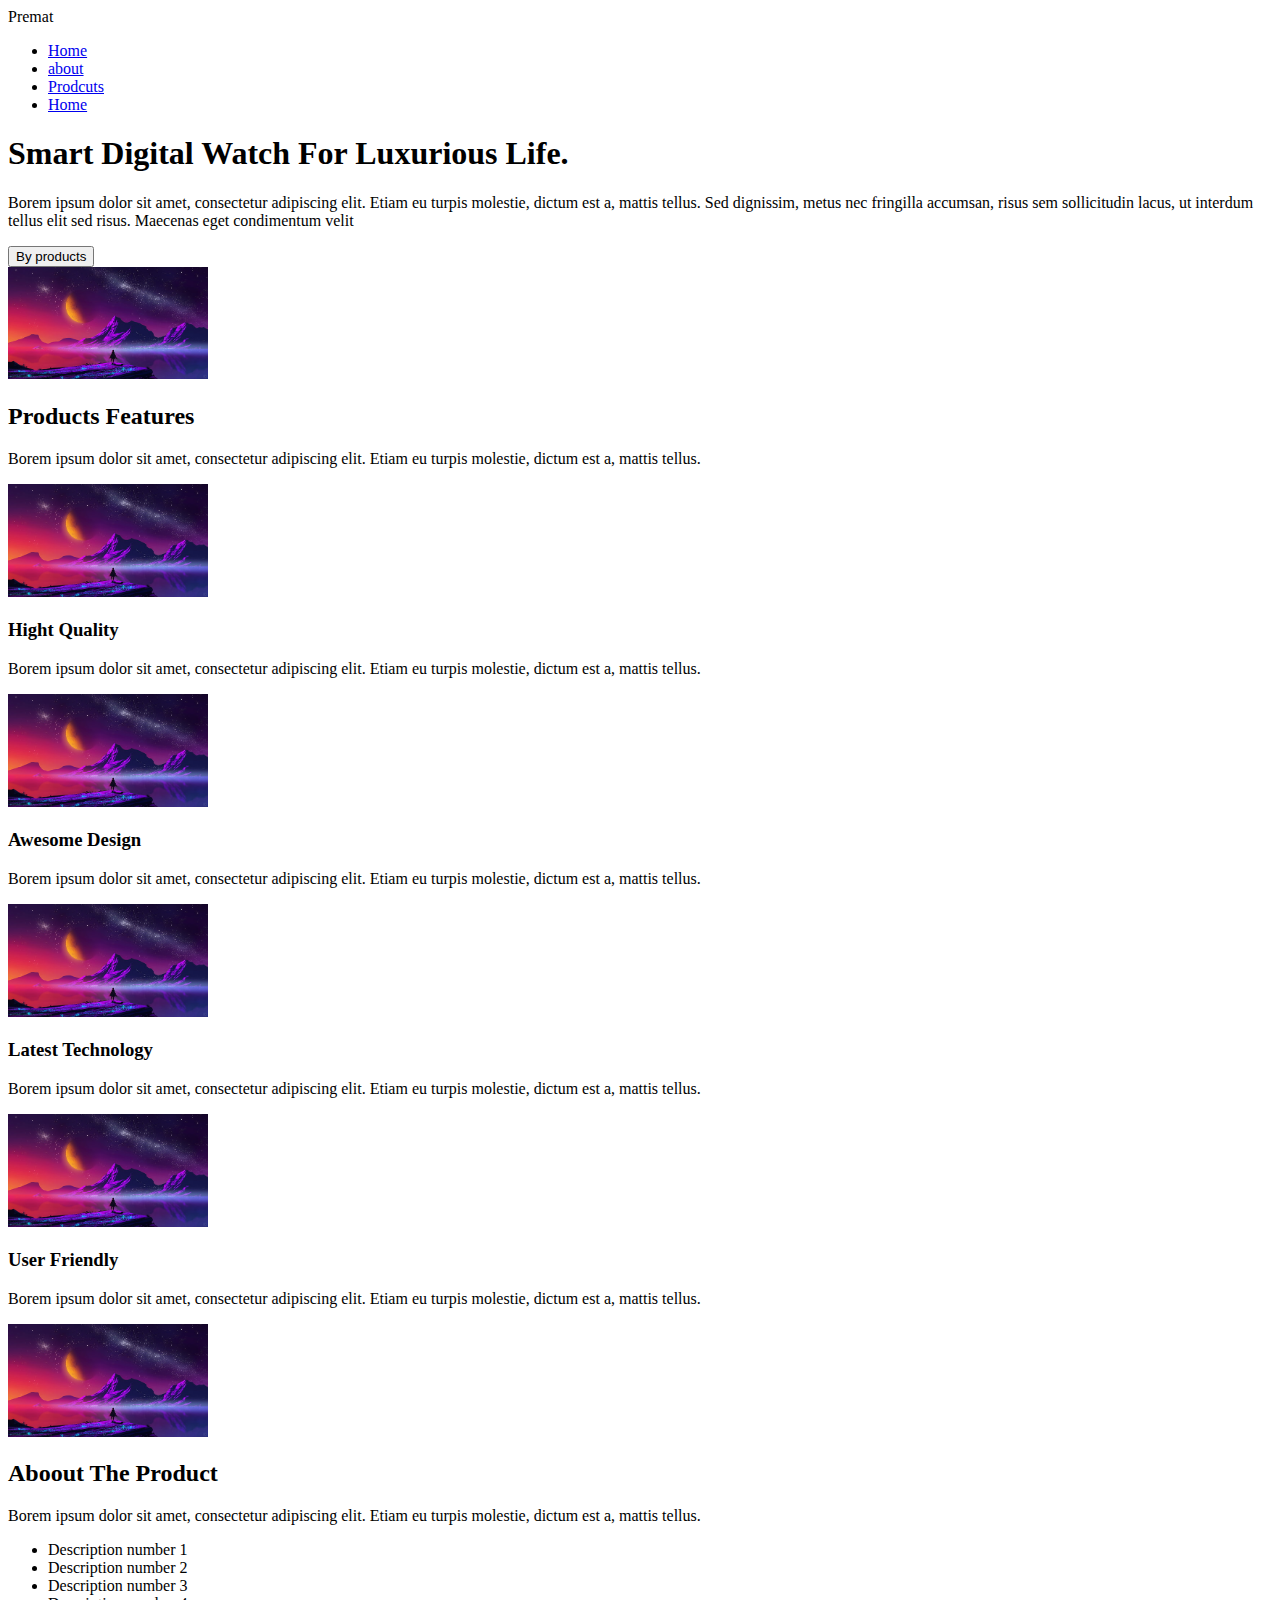
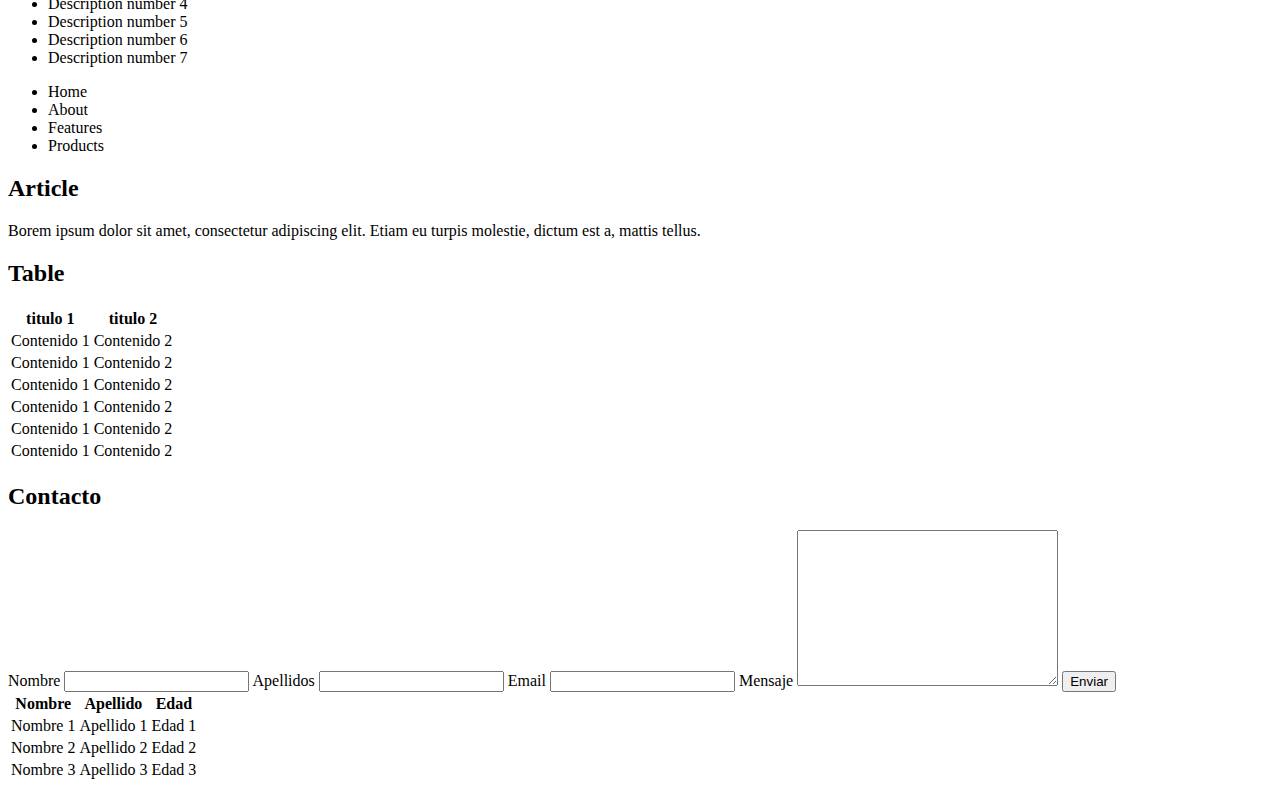
<file: index.html>
<!DOCTYPE html>
<html lang="es">
  <head>
    <meta charset="UTF-8" />
    <meta http-equiv="X-UA-Compatible" content="IE=edge" />
    <meta name="viewport" content="width=device-width, initial-scale=1.0" />
    <title>Learn</title>
  </head>
  <body>
    <main>

      <header>
        <nav>
          <!-- Logo -->
          <div>Premat</div>
          <!-- End Logo -->
  
          <ul>
            <li>
              <a href="#home">Home</a>
            </li>
            <li>
              <a href="#home">about</a>
            </li>
            <li>
              <a href="#about">Prodcuts</a>
            </li>
            <li>
              <a href="#home">Home</a>
            </li>
          </ul>
        </nav>
      </header>

      <!-- Esta seccion es el inicio -->
      <section>
        <div>
          <h1>Smart Digital Watch For Luxurious Life.</h1>
          <p>
            Borem ipsum dolor sit amet, consectetur adipiscing elit. Etiam eu
            turpis molestie, dictum est a, mattis tellus. Sed dignissim, metus
            nec fringilla accumsan, risus sem sollicitudin lacus, ut interdum
            tellus elit sed risus. Maecenas eget condimentum velit
          </p>
          <button>By products</button>
        </div>

        <div>
          <img src="images/img.jpg" alt="hero" width="200" />
        </div>
      </section>
      <!-- Fin Seccion inicio -->

      <!-- Seccion Cards -->
      <section>
        <h2>Products Features</h2>
        <p>
          Borem ipsum dolor sit amet, consectetur adipiscing elit. Etiam eu
          turpis molestie, dictum est a, mattis tellus.
        </p>

        <!-- Container Cards -->
        <div>

          <!-- Card1 -->
          <div>
            <img src="images/img.jpg" alt="hero" width="200" />
            <h3>Hight Quality</h3>
            <p>
              Borem ipsum dolor sit amet, consectetur adipiscing elit. Etiam eu
              turpis molestie, dictum est a, mattis tellus.
            </p>
          </div>
          <!-- End Card1 -->

          <!-- Card2 -->
          <div>
            <img src="images/img.jpg" alt="hero" width="200" />
            <h3>Awesome Design</h3>
            <p>
              Borem ipsum dolor sit amet, consectetur adipiscing elit. Etiam eu
              turpis molestie, dictum est a, mattis tellus.
            </p>
          </div>
          <!-- End Card2 -->

          <!-- Card3 -->
          <div>
            <img src="images/img.jpg" alt="hero" width="200" />
            <h3>Latest Technology</h3>
            <p>
              Borem ipsum dolor sit amet, consectetur adipiscing elit. Etiam eu
              turpis molestie, dictum est a, mattis tellus.
            </p>
          </div>
          <!-- End Card3 -->

          <!-- Card4 -->
          <div>
            <img src="images/img.jpg" alt="hero" width="200" />
            <h3>User Friendly</h3>
            <p>
              Borem ipsum dolor sit amet, consectetur adipiscing elit. Etiam eu
              turpis molestie, dictum est a, mattis tellus.
            </p>
          </div>
          <!-- End Card4 -->
          
        </div>
        <!-- End Container Cards -->
      </section>
      <!-- End Seccion Cards -->

      <!-- Section About -->
      <section>
        <div>
          <img src="images/img.jpg" alt="hero" width="200" />
        </div>

        <div id="about">
          <h2>Aboout The Product</h2>
          <p>
            Borem ipsum dolor sit amet, consectetur adipiscing elit. Etiam eu
            turpis molestie, dictum est a, mattis tellus.
          </p>
          <ul>
            <li>Description number 1</li>
            <li>Description number 2</li>
            <li>Description number 3</li>
            <li>Description number 4</li>
            <li>Description number 5</li>
            <li>Description number 6</li>
            <li>Description number 7</li>
          </ul>
        </div>
      </section>
      <!-- End Section About -->

      <footer>
        <ul>
          <li>Home</li>
          <li>About</li>
          <li>Features</li>
          <li>Products</li>
        </ul>
      </footer>

      <!-- Contenido que no esta relacionado con el resto de la pagina -->
      <article>
        <h2>Article</h2>
        <p>
          Borem ipsum dolor sit amet, consectetur adipiscing elit. Etiam eu
          turpis molestie, dictum est a, mattis tellus.
        </p>
      </article>

      <section>
        <h2>Table</h2>


        <table>
          <thead>
            <tr>
              <th>titulo 1</th>
              <th>titulo 2</th>
            </tr>
          </thead>

          <tbody>
            <tr>
              <td>Contenido 1</td>
              <td>Contenido 2</td>
            </tr>
            <tr>
              <td>Contenido 1</td>
              <td>Contenido 2</td>
            </tr>
            <tr>
              <td>Contenido 1</td>
              <td>Contenido 2</td>
            </tr>
            <tr>
              <td>Contenido 1</td>
              <td>Contenido 2</td>
            </tr>
            <tr>
              <td>Contenido 1</td>
              <td>Contenido 2</td>
            </tr>
            <tr>
              <td>Contenido 1</td>
              <td>Contenido 2</td>
            </tr>
          </tbody>
        </table>
        
        <table>

          <thead>
            <tr>
              <th>Nombre</th>
              <th>Apellido</th>
              <th>Edad</th>
            </tr>
          </thead>

          <tbody>
            <tr>
              <td>Nombre 1</td>
              <td>Apellido 1</td>
              <td>Edad 1</td>
            </tr>
            <tr>
              <td>Nombre 2</td>
              <td>Apellido 2</td>
              <td>Edad 2</td>
            </tr>
            <tr>
              <td>Nombre 3</td>
              <td>Apellido 3</td>
              <td>Edad 3</td>
            </tr>
          </tbody>
        
      </section>

      <!-- Section Contact -->
      <section>
        <h2>Contacto</h2>
        <form action="" method="post">
          <label for="name">Nombre</label>
          <input type="text" id="name">

          <label for="lastname">Apellidos</label>
          <input type="text" id="lastname">

          <label for="email">Email</label>
          <input type="text" id="email">

          <label for="message">Mensaje</label>
          <textarea name="message" id="message" cols="30" rows="10"></textarea>

          <button type="submit">Enviar</button>
        </form>
      </section>

    </main>
  </body>
</html>
</file>
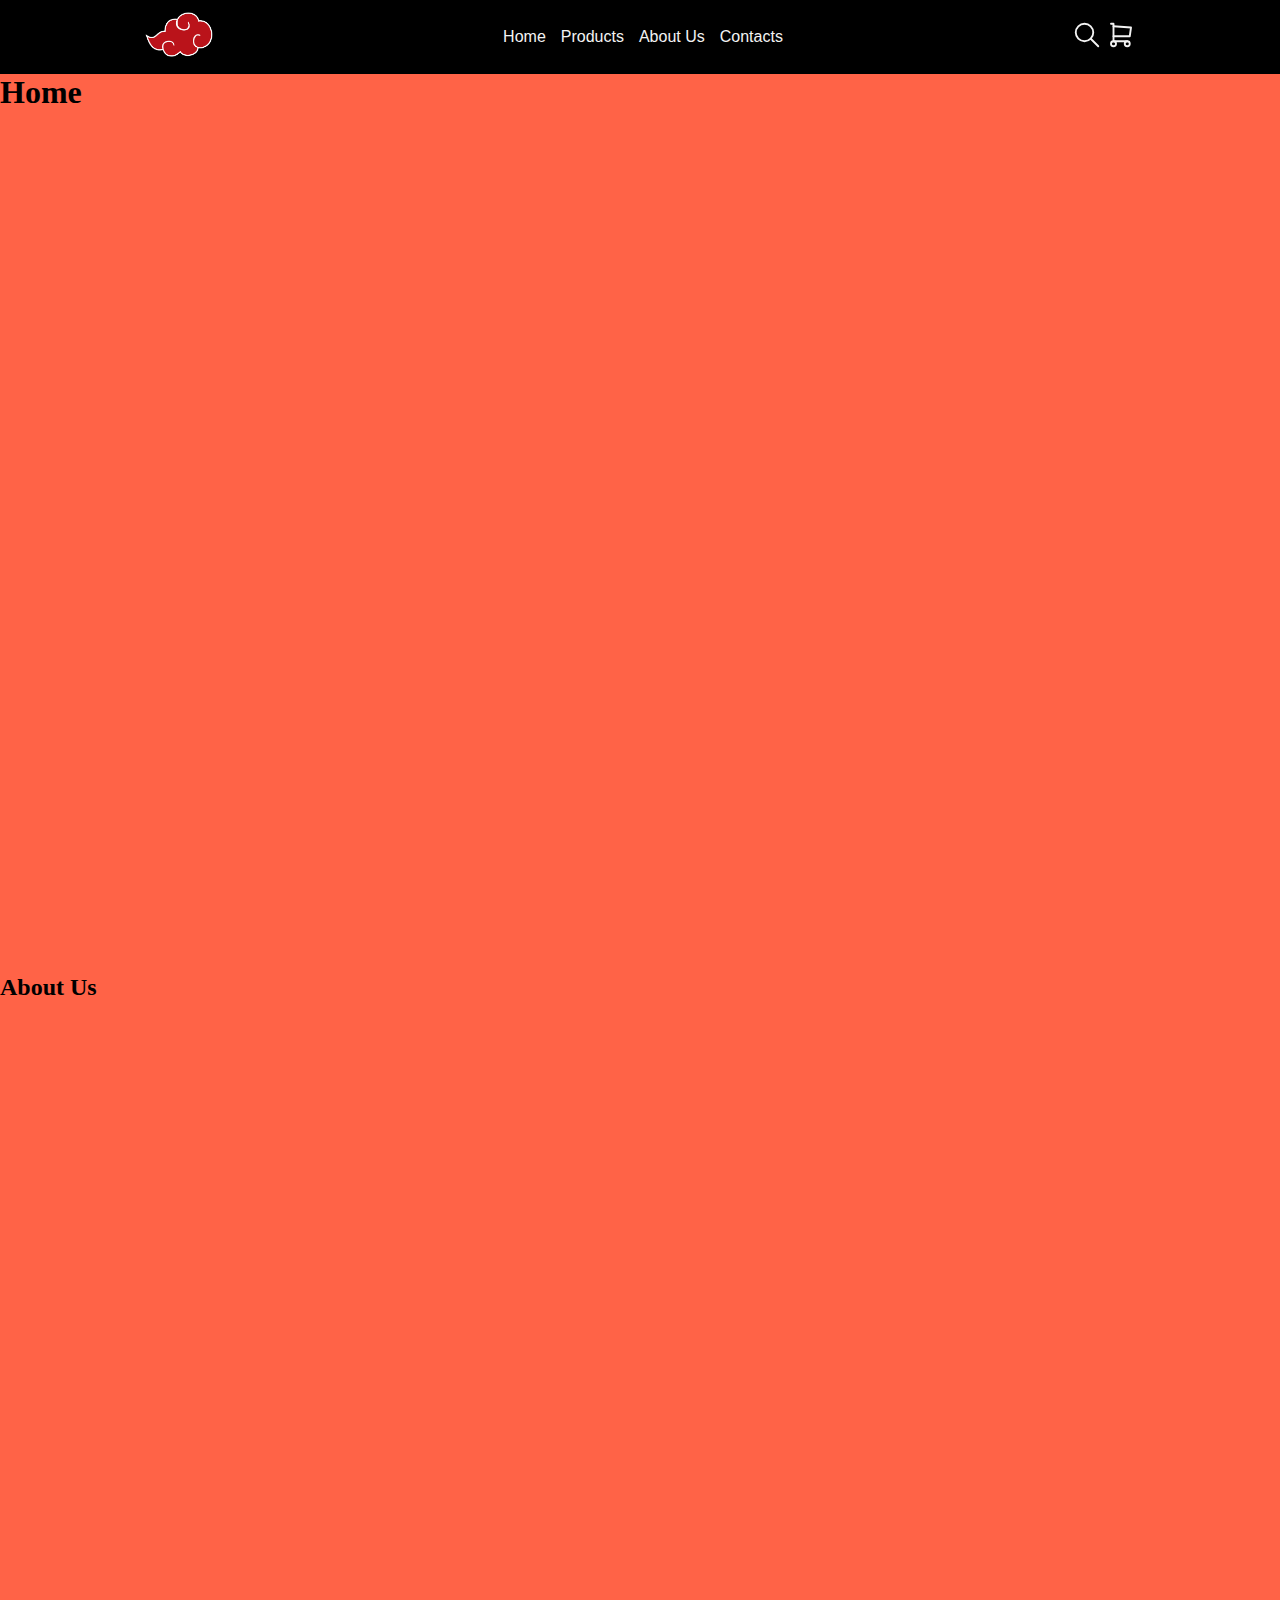
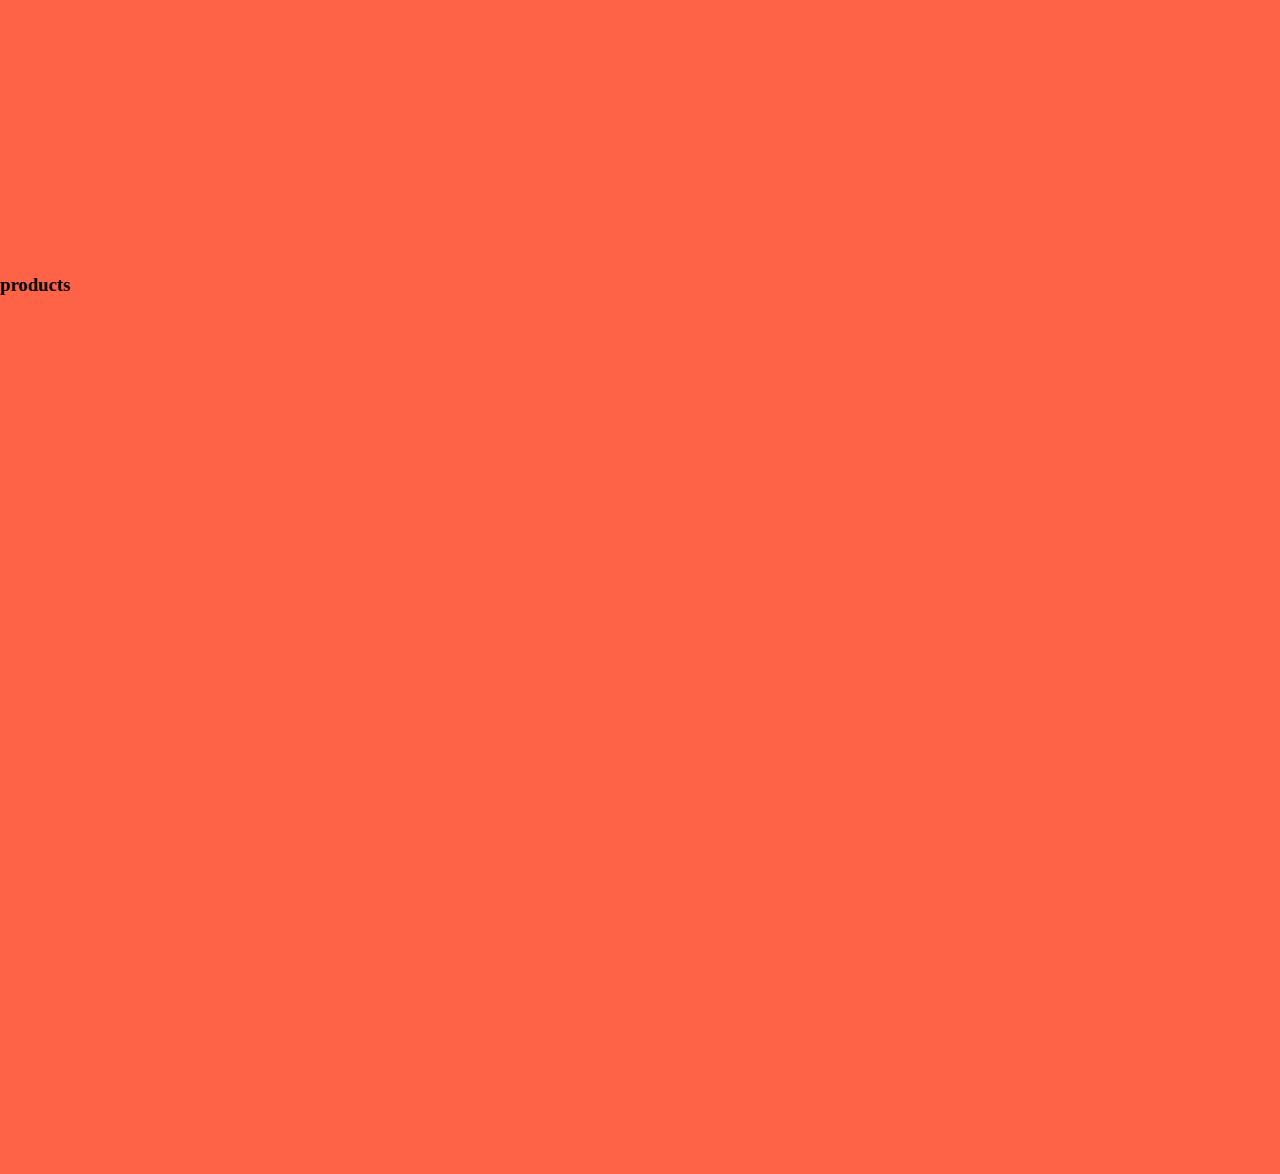
<file: css-learn/index.html>
<!DOCTYPE html>
<html lang="en">
<head>
  <meta charset="UTF-8">
  <meta http-equiv="X-UA-Compatible" content="IE=edge">
  <meta name="viewport" content="width=device-width, initial-scale=1.0">
  <link rel="stylesheet" href="styles.css">
  <title>Document</title>
</head>
<body>
  
  <!-- <h1>Aprendiendo CSS</h1> -->

  <!-- <section class="container">
    <div class="cuadro"></div>
    <div class="cuadro"></div>
    <div class="cuadro"></div>
    <div class="cuadro"></div>
    <div class="cuadro"></div>
    <div class="cuadro"></div>
    <div class="cuadro"></div>
    <div class="cuadro"></div>
    <div class="cuadro"></div>
  </section> -->

  <!-- <section class="containerDiv">
    <div class="cuadro"></div>
    <p>Hola esto es un texto de prueba.</p>
    <div class="cuadro"></div>
    <div class="cuadro"></div>
  </section> -->

  <header>
    <div class="logo">
      <img src="../images/logo.png" alt="logo">
    </div>

    <div class="elements">
      <ul>
        <li><a href="#home">Home</a></li>
        <li><a href="#products">Products</a></li>
        <li><a href="#about">About Us</a></li>
        <li><a href="">Contacts</a></li>
      </ul>
    </div>

    <div>
      <svg xmlns="http://www.w3.org/2000/svg" class="icon icon-tabler icon-tabler-search" width="30" height="30" viewBox="0 0 24 24" stroke-width="1.5" stroke="#f3f3f3" fill="none" stroke-linecap="round" stroke-linejoin="round">
        <path stroke="none" d="M0 0h24v24H0z" fill="none"/>
        <path d="M10 10m-7 0a7 7 0 1 0 14 0a7 7 0 1 0 -14 0" />
        <path d="M21 21l-6 -6" />
      </svg>

      <svg xmlns="http://www.w3.org/2000/svg" class="icon icon-tabler icon-tabler-shopping-cart" width="30" height="30" viewBox="0 0 24 24" stroke-width="1.5" stroke="#f3f3f3" fill="none" stroke-linecap="round" stroke-linejoin="round">
        <path stroke="none" d="M0 0h24v24H0z" fill="none"/>
        <path d="M6 19m-2 0a2 2 0 1 0 4 0a2 2 0 1 0 -4 0" />
        <path d="M17 19m-2 0a2 2 0 1 0 4 0a2 2 0 1 0 -4 0" />
        <path d="M17 17h-11v-14h-2" />
        <path d="M6 5l14 1l-1 7h-13" />
      </svg>
    </div>
  </header>

  <section id="home">
    <h1>Home</h1>
  </section>

  <section id="about">
    <h2>About Us</h2>
  </section>

  <section id="products">
    <h3>products</h3>
  </section>
  
</body>
</html>
</file>
<file: css-learn/styles.css>
.container{
  display: flex;
  flex-wrap: wrap;
  gap: 10px;
  justify-content: center;
}

.cuadro{
  width: 100px;
  height: 100px;
  background-color: tomato;
  border-radius: 10px;
}
/* .containerDiv{
  background-color: aqua;
  height: 100vh;
  display: flex;
  flex-direction: column;
  justify-content: center;
  align-items: center; 
  gap: 10px;
} */

.containerDiv{
  display: flex;
  background-color: aqua;
}

/* Propiedades de Flex-Box */
/* 
  justify-content: center;
  align-items: center;
  flex-wrap: wrap;
*/

*{
  margin: 0;
  padding: 0;
}

/* Header */
  header{
    background-color: #000;
    display: flex;
    justify-content: space-around;
    align-items: center;
  }

  .logo img{
    width: 70px;
    height: 70px;
    object-fit: contain;
  }

  .elements ul{
    list-style: none;
    padding: 0;
    display: flex;
    gap: 15px;
  }

  .elements ul li a{
    text-decoration: none;
    font-family: arial;
    color: #f3f3f3;
  }

  section{
    background-color: tomato;
    height: 100vh;
  }
/* End Header */
</file>
